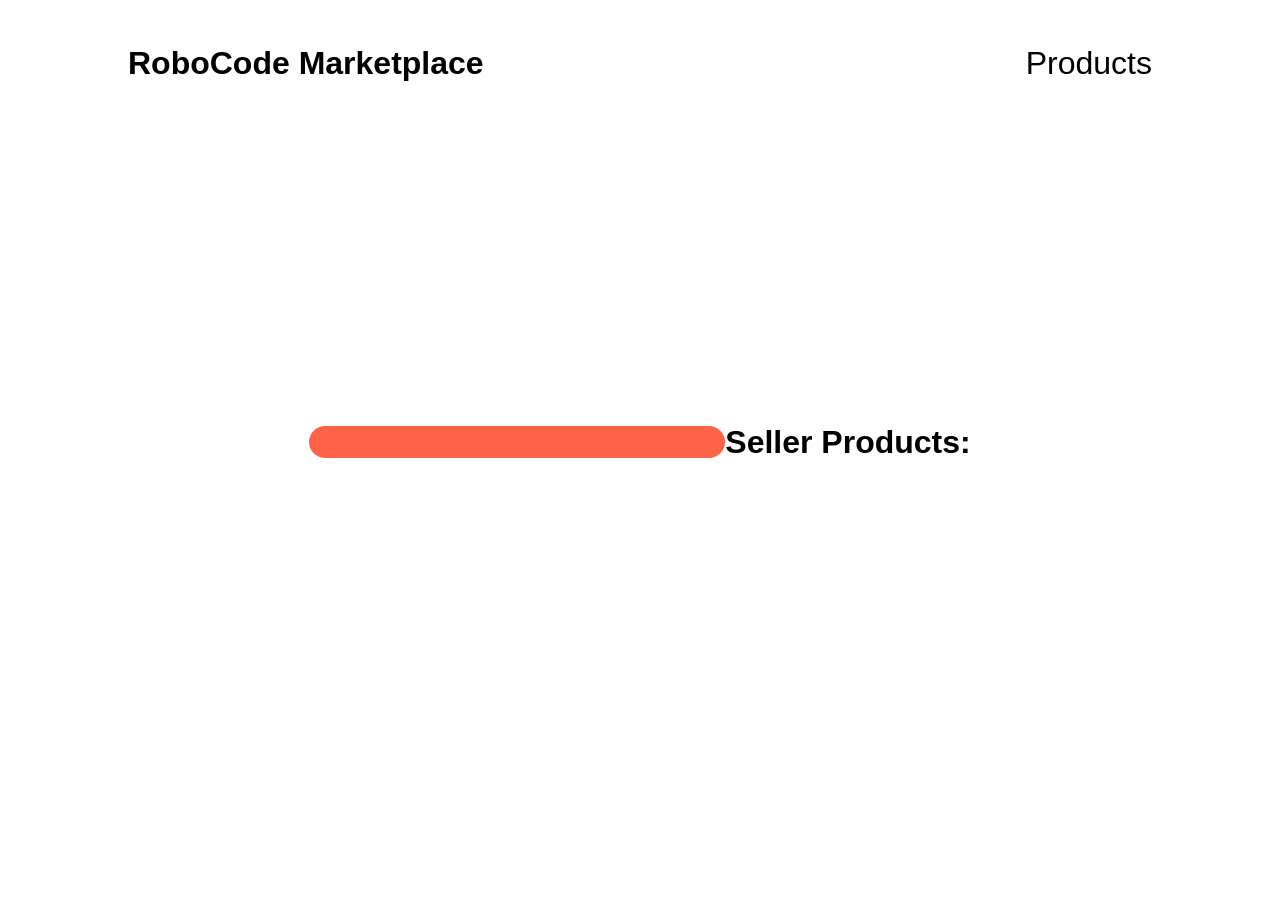
<file: userProfile.html>
<!DOCTYPE html>
<html lang="en">
<head>
    <meta charset="UTF-8">
    <meta name="viewport" content="width=device-width, initial-scale=1.0">
    <title>Document</title>
    <link rel="stylesheet" href="style.css">
</head>
<body>
    <header>
        <h1>RoboCode Marketplace</h1>
        <a class="products-link" href="index.html">Products</a>
    </header>

    <main class="profile-container">
        <div id="profile">

        </div>
        <div class="user-products">
            <h1>Seller Products:</h1>
            <div id="user-products-grid"></div>
        </div>
    </main>
</body>
<script src="user.js" defer></script>
</html>
</file>
<file: style.css>
*{
    margin: 0;
    padding: 0;
    font-family: 'Franklin Gothic Medium', 'Arial Narrow', Arial, sans-serif;
}

main,header{
    margin: 5vh 10vw;
}

header{
    display: flex;
    justify-content: space-between;
}

#products-grid{
    display: grid;
    grid-template-columns: repeat(3, 1fr);
    gap: 1rem;
}

.product{
    background-color: rgba(0, 0, 0, 0.5);
    padding: 1rem;
    border-radius: 1rem;
    color: #ffffff;
    display: flex;
    flex-direction: column;
    justify-content: space-between;
}

.product-photo{
    max-width: 100px;
    box-shadow: 0 0 5px #000;
    border-radius: 0.5rem;
    margin: 0.5rem 0;
    background-color: #ffffff;
}

.product a{
    font-family: 'Lucida Sans', 'Lucida Sans Regular', 'Lucida Grande', 'Lucida Sans Unicode', Geneva, Verdana, sans-serif;
    color: #ffffff;
    margin: 5px 0;
}

button{
    cursor: pointer;
    font-size: 1.4rem;
    border-radius: 10px;
    border: none;
    min-width: 50%;
}

@media screen and (max-width:1000px){
    #products-grid{
        grid-template-columns: repeat(2, 1fr);
    }
}

@media screen and (max-width:600px){
    #products-grid{
        grid-template-columns: repeat(1, 1fr);
    }
}

.profile-container{
    display: flex;
    align-items: center;
    justify-content: center;
    min-height: 70vh;
}

#profile{
    background-color: tomato;
    padding: 1rem 3rem;
    flex-basis: 20rem;
    text-align: center;
    border-radius: 1rem;
}

.profile-img{
    border-radius: 50%;
    box-shadow: 1px 1px 5px 0 #000;
    width: 10rem;
    margin: 2rem 0;
    background-color: #ffffff;
}

.products-link{
    font-size: 2rem;
    color: #000000;
    text-decoration: none;
    transition: all .5s;
}

.products-link:hover{
    transform: scale(1.2);
}
</file>
